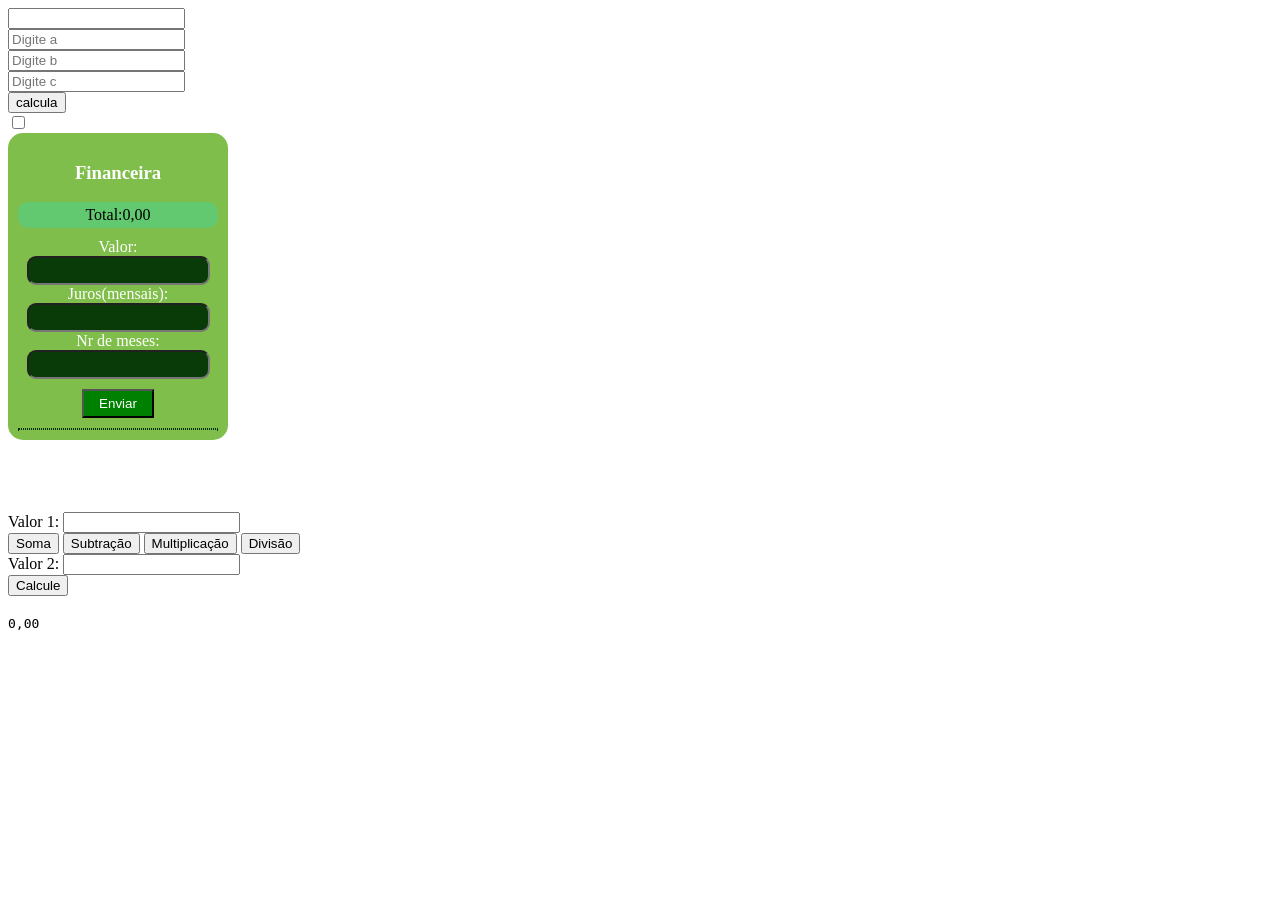
<file: index.html>
<!DOCTYPE html>
<html lang="pt-br">

<head>
  <meta charset="UTF-8">
  <meta http-equiv="X-UA-Compatible" content="IE=edge">
  <meta name="viewport" content="width=device-width, initial-scale=1.0">
  <title>Karoliny</title>
  <script src="estudo.js"></script>
  <link rel="stylesheet" href="geral.css">
</head>

<body>
  <div class="aprendendo">
    <input id="raiz" readonly type="text"><br>
    <input id="a" placeholder="Digite a" type="text"><br>
    <input id="b" placeholder="Digite b" type="text"><br>
    <input id="c" placeholder="Digite c" type="text"><br>
    <button onclick="calculaesg()">calcula</button>
  </div>
  <input type="checkbox" id="calcFin">
  <div class="calculadora">
   <label for="calcFin"><h3>Financeira</h3></label>
    <div id="sptotal">
      <span id="total">Total:0,00</span>
    </div>
    Valor: <input id="valor" type="text"><br>
    Juros(mensais): <input id="juros" type="text"><br>
    Nr de meses: <input id="meses" type="text"><br>
    <button onclick="calcula()"> Enviar</button>
    <div id="splistameses">
      <span id="listameses"></span>
    </div>
  </div>
  <br><br><br><br>
  Valor 1: <input id="v1" type="text"><br>
  <button onclick="operacao('+')">Soma</button>
  <button onclick="operacao('-')">Subtração</button>
  <button onclick="operacao('*')">Multiplicação</button>
  <button onclick="operacao('/')">Divisão</button>
  <br>
  Valor 2: <input id="v2" type="text"><br>
  <button onclick="calcule()">Calcule</button><br><br>
  <samp id="resultado">0,00</samp>

</body>

</html>
</file>
<file: geral.css>
.calculadora {
    background: rgb(127, 190, 75);
    color: rgb(255, 255, 255);
    width: 200px;
    padding: 10px;
    border-radius: 15px;
    text-align: center;
}
.calculadora input {
background:rgb(8, 59, 8);
color: rgb(255, 255, 255);
border-radius: 9px;
padding: 5px;
}
#sptotal {
    background: rgb(99, 201, 113);
    color: black;
    border-radius: 10px;
    padding: 4px;
    margin-bottom: 10px;
    
}
.calculadora button {
    margin-top: 10px;
    background-color: green;
    color:rgb(255, 255, 255);
    padding: 5px 15px;

}
.calculadora button:hover {
    background-color: rgb(71, 156, 82);
    color:seashell;
    cursor: pointer;
}
#splistameses {
    text-align: start;
    color: black;
    border-style: dotted;
    border-color: rgb(3, 44, 3);
    border-width: 1px;
    font-size: medium;
    margin-top: 10px;
}
</file>
